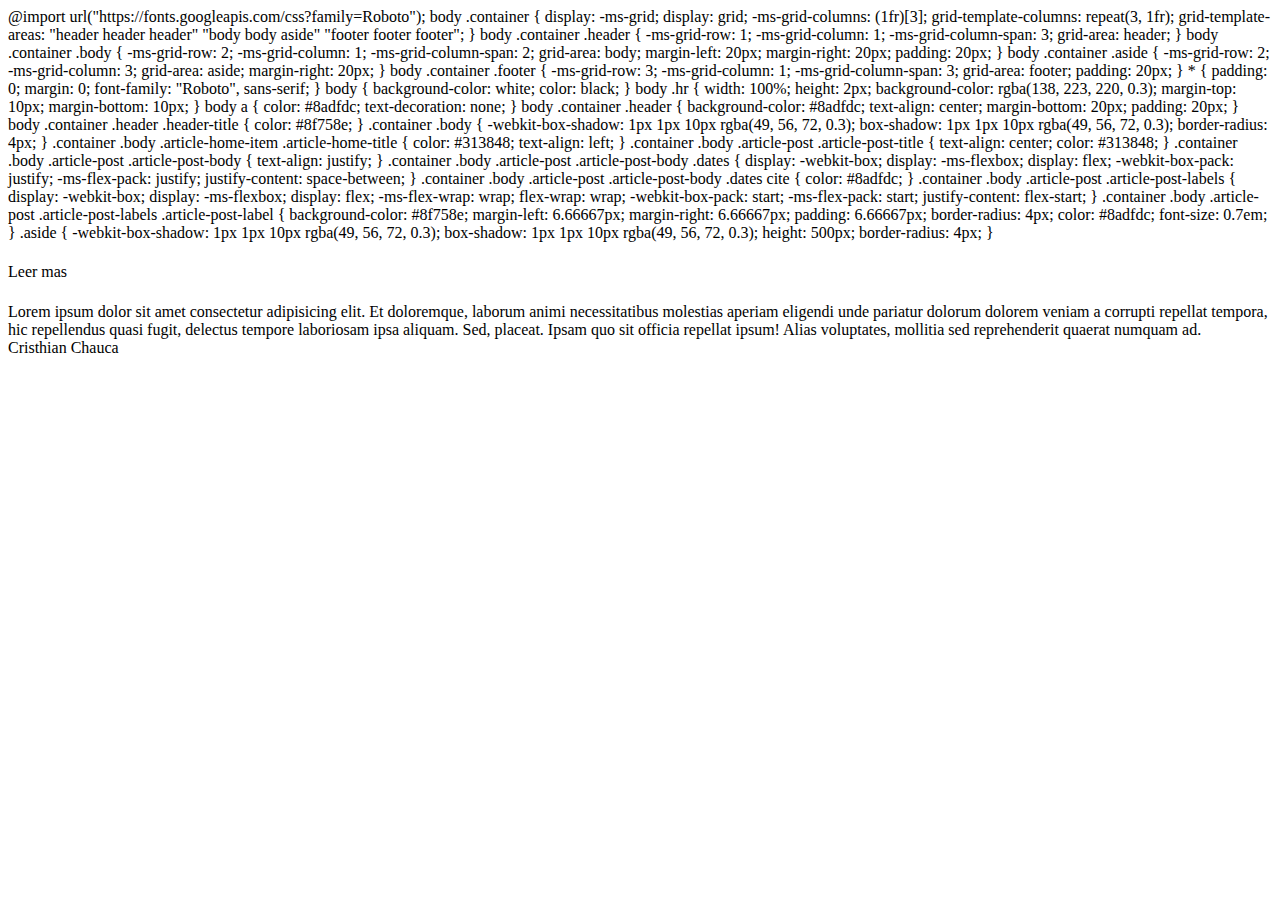
<file: html/index.html>
<!DOCTYPE html>
<html lang="en">
  <head>
    <meta charset="UTF-8"/>
    <meta name="viewport" content="width=device-width, initial-scale=1.0"/>
    <meta http-equiv="X-UA-Compatible" content="ie=edge"/><b:skin>@import url("https://fonts.googleapis.com/css?family=Roboto");
body .container {
  display: -ms-grid;
  display: grid;
  -ms-grid-columns: (1fr)[3];
  grid-template-columns: repeat(3, 1fr);
  grid-template-areas: "header header header" "body body aside" "footer footer footer"; }
  body .container .header {
    -ms-grid-row: 1;
    -ms-grid-column: 1;
    -ms-grid-column-span: 3;
    grid-area: header; }
  body .container .body {
    -ms-grid-row: 2;
    -ms-grid-column: 1;
    -ms-grid-column-span: 2;
    grid-area: body;
    margin-left: 20px;
    margin-right: 20px;
    padding: 20px; }
  body .container .aside {
    -ms-grid-row: 2;
    -ms-grid-column: 3;
    grid-area: aside;
    margin-right: 20px; }
  body .container .footer {
    -ms-grid-row: 3;
    -ms-grid-column: 1;
    -ms-grid-column-span: 3;
    grid-area: footer;
    padding: 20px; }

* {
  padding: 0;
  margin: 0;
  font-family: "Roboto", sans-serif; }

body {
  background-color: white;
  color: black; }
  body .hr {
    width: 100%;
    height: 2px;
    background-color: rgba(138, 223, 220, 0.3);
    margin-top: 10px;
    margin-bottom: 10px; }
  body a {
    color: #8adfdc;
    text-decoration: none; }

body .container .header {
  background-color: #8adfdc;
  text-align: center;
  margin-bottom: 20px;
  padding: 20px; }
  body .container .header .header-title {
    color: #8f758e; }

.container .body {
  -webkit-box-shadow: 1px 1px 10px rgba(49, 56, 72, 0.3);
  box-shadow: 1px 1px 10px rgba(49, 56, 72, 0.3);
  border-radius: 4px; }
  .container .body .article-home-item .article-home-title {
    color: #313848;
    text-align: left; }
  .container .body .article-post .article-post-title {
    text-align: center;
    color: #313848; }
  .container .body .article-post .article-post-body {
    text-align: justify; }
    .container .body .article-post .article-post-body .dates {
      display: -webkit-box;
      display: -ms-flexbox;
      display: flex;
      -webkit-box-pack: justify;
      -ms-flex-pack: justify;
      justify-content: space-between; }
      .container .body .article-post .article-post-body .dates cite {
        color: #8adfdc; }
  .container .body .article-post .article-post-labels {
    display: -webkit-box;
    display: -ms-flexbox;
    display: flex;
    -ms-flex-wrap: wrap;
    flex-wrap: wrap;
    -webkit-box-pack: start;
    -ms-flex-pack: start;
    justify-content: flex-start; }
    .container .body .article-post .article-post-labels .article-post-label {
      background-color: #8f758e;
      margin-left: 6.66667px;
      margin-right: 6.66667px;
      padding: 6.66667px;
      border-radius: 4px;
      color: #8adfdc;
      font-size: 0.7em; }

.aside {
  -webkit-box-shadow: 1px 1px 10px rgba(49, 56, 72, 0.3);
  box-shadow: 1px 1px 10px rgba(49, 56, 72, 0.3);
  height: 500px;
  border-radius: 4px; }
    </b:skin>
    <title><data:view.title/></title>
  </head>
  <body>
    <div class="container">
      <div class="header"><b:section id="Header">
<b:widget id="Header1" type="Header">
<b:includable id="main">
<b:if cond="data:view.isHomepage">
        <h1 class="header-title"><data:title/></h1>
        <article class="header-description"><data:description/></article></b:if>
</b:includable>
</b:widget>
</b:section>
      </div>
      <div class="body"><b:section id="Body">
<b:widget id="Blog1" type="Blog">
<b:includable id="main">
<b:include name="body"/>
</b:includable>
<b:includable id="body">
<b:loop values="data:posts" var="post">
<b:if cond="data:view.isHomepage">
        <article class="article-home-item">
          <h2 class="article-home-title"><data:post.title/></h2><a class="article-home-link" expr:href="data:post.url">Leer mas</a>
        </article>
        <div class="hr"></div><b:elseif cond="data:view.isPost"/>
        <article class="article-post">
          <h1 class="article-post-title"><data:post.title/></h1>
          <div class="dates">
            <time></time>
            <cite><data:post.author/></cite>
          </div>
          <article class="article-post-body"><data:post.body/></article>
          <div class="hr"></div>
          <div class="article-post-labels"><b:loop values="data:post.labels" var="label"><a class="article-post-label" expr:href="data:lable.url"><data:label.name/></a></b:loop></div>
        </article><b:elseif cond="data:view.isPage"/>
<data:post.title/>
</b:if>
</b:loop>
</b:includable>
</b:widget>
</b:section>
      </div>
      <div class="aside"><b:section id="Aside">
<b:includable id="main">
<b:include name="auth"/>
</b:includable>
<b:includable id="auth">
<b:if cond="data:view.isHomepage">
        <div class="hola">Lorem ipsum dolor sit amet consectetur adipisicing elit. Et doloremque, laborum animi necessitatibus molestias aperiam eligendi unde pariatur dolorum dolorem veniam a corrupti repellat tempora, hic repellendus quasi fugit, delectus tempore laboriosam ipsa aliquam. Sed, placeat. Ipsam quo sit officia repellat ipsum! Alias voluptates, mollitia sed reprehenderit quaerat numquam ad.</div></b:if>
</b:includable>
</b:section>
      </div>
      <div class="footer"><b:section id="Footer">
<b:widget-settings>
<b:widget-setting name='copyright'>Cristhian Chauca</b:widget-setting>
</b:widget-settings>
</b:section>
      </div>
    </div>
  </body>
</html>
</file>
